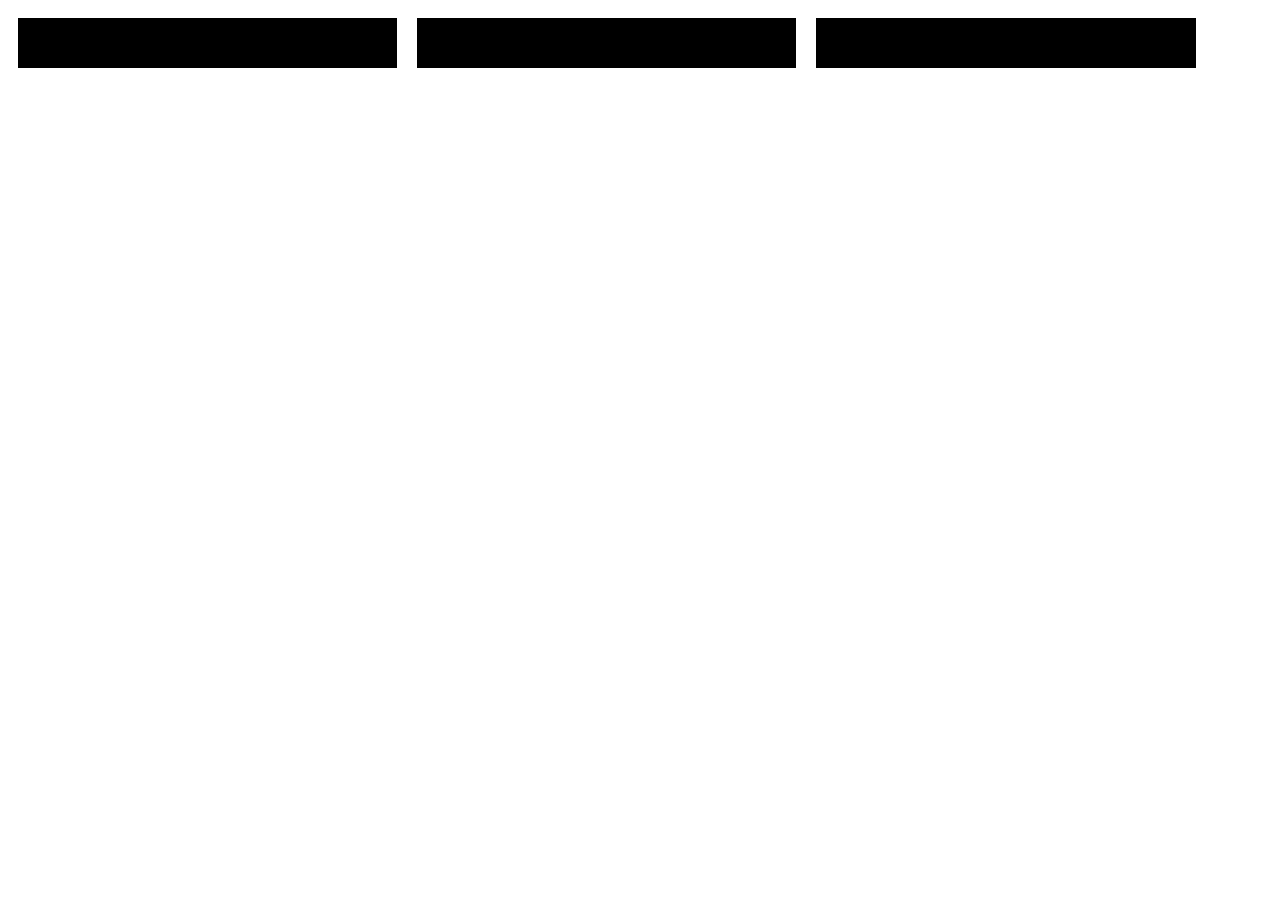
<file: mobile-first/index.html>
<!DOCTYPE html>
<html lang="en">
<head>
    <meta charset="UTF-8">
    <meta name="viewport" content="width=device-width, initial-scale=1.0">
    <meta http-equiv="X-UA-Compatible" content="ie=edge">
    <link rel="stylesheet" href="main.css" type="text/css" />
    <title>Mobile Responsive Design</title>
</head>
<body>
    <div class="column"></div>
    <div class="column"></div>
    <div class="column"></div>
</body>
</html>
</file>
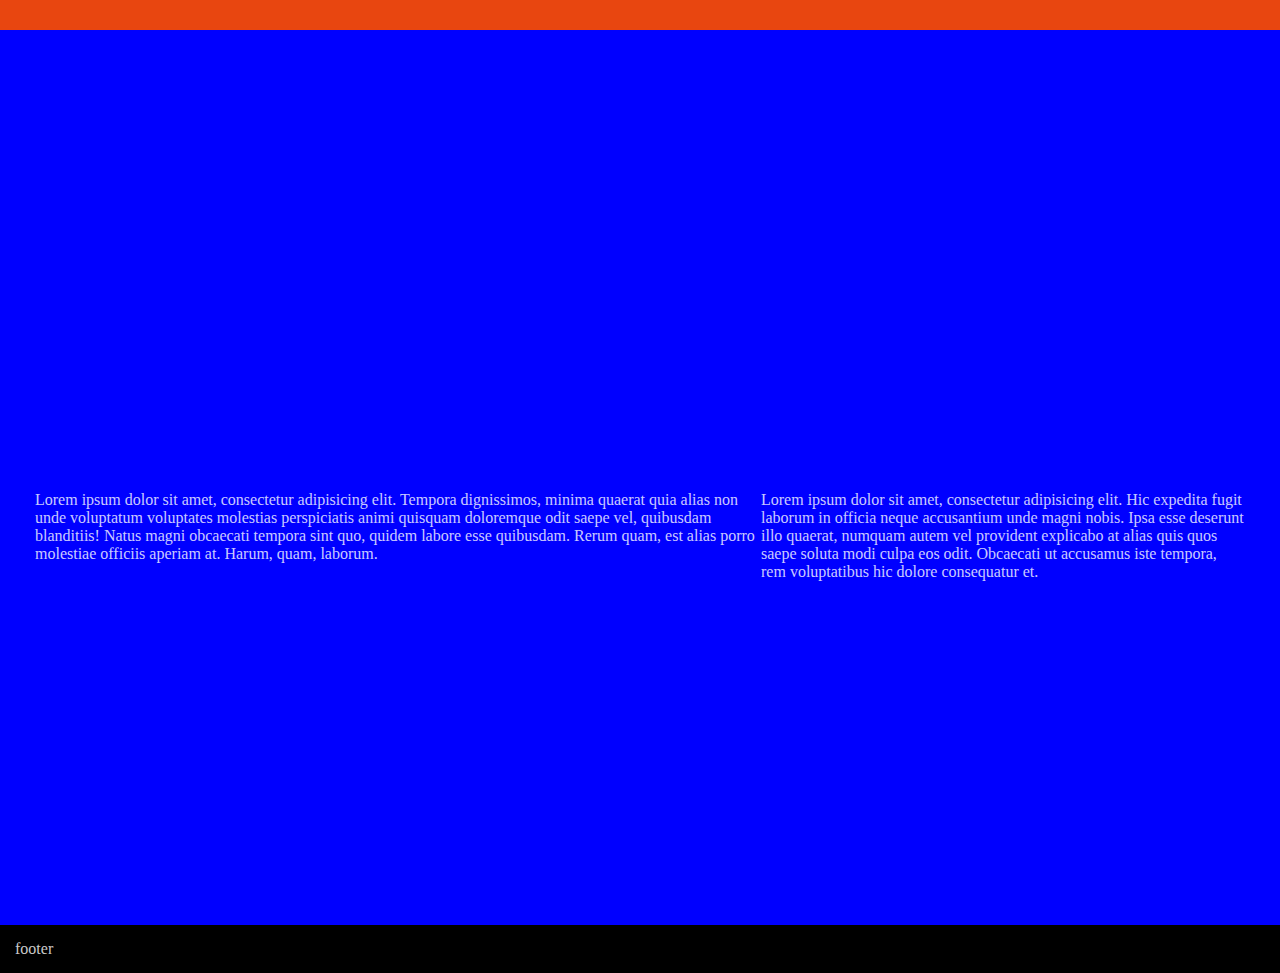
<file: index2.html>
<!DOCTYPE html>
<html lang="en">
<head>
    <meta charset="UTF-8">
    <meta name="viewport" content="width=device-width, initial-scale=1.0">
    <meta http-equiv="X-UA-Compatible" content="ie=edge">
    <link rel="stylesheet" href="main2.css" type="text/css" />
    <title>Document</title>
</head>
<body>
  <main class="main">
      <header class="header">
          <div class="logo"></div>
      </header>
      <section class="section">
        <div class="vcenter">
            <article class="article column column-60">
              <p class="section-paragragh">
                  Lorem ipsum dolor sit amet, consectetur adipisicing elit. Tempora dignissimos, minima quaerat quia alias non unde voluptatum voluptates molestias perspiciatis animi quisquam doloremque odit saepe vel, quibusdam blanditiis! Natus magni obcaecati tempora sint quo, quidem labore esse quibusdam. Rerum quam, est alias porro molestiae officiis aperiam at. Harum, quam, laborum.
              </p>
          </article>
          <aside class="aside column column-40">
              <p class="section-paragraph">
                  Lorem ipsum dolor sit amet, consectetur adipisicing elit. Hic expedita fugit laborum in officia neque accusantium unde magni nobis. Ipsa esse deserunt illo quaerat, numquam autem vel provident explicabo at alias quis quos saepe soluta modi culpa eos odit. Obcaecati ut accusamus iste tempora, rem voluptatibus hic dolore consequatur et.
              </p>
          </aside>
        </div>
      </section>
      <footer class="footer">
          footer
      </footer>
  </main>
</body>
</html>
</file>
<file: mobile-first/main.css>
.column {
    float: left;
    width: 100%;
    height: 50px;
    background-color:  #000; 
    margin-top: 10px;
    margin-bottom: 10px;

}
@media (min-width: 992px) {
    .column {
        width: 30%;
        margin: 10px;
    } 
    
}
</file>
<file: main2.css>
body, html {
    height: 100%;
    margin: 0;
    color: rgba(255, 255,255, .8);
}


.header{
    position: fixed;
    top: 0;
    left: 0;
    right: 0;
    background-color: #e84610;
    padding: 15px 25px;
}

.main {
    height: 100%;
}

.section {
    background-color: blue;
    height: 100%;
    
}

.vcenter {
    position: relative;
    top: 50%;
    transform: translateY(-50%);
    margin: 25px;
    padding: 10px;
}

.section-paragraph {
    font-size: 1em;

    
    
}
.footer {
    background-color: black;
    padding: 15px;
}



@media (min-width: 768px) {
    .column {
        float: left;
    }
    .column-60 {
        width: 60%;
    }
    
    .column-40 {
        width: 40%;
    }
}
</file>
